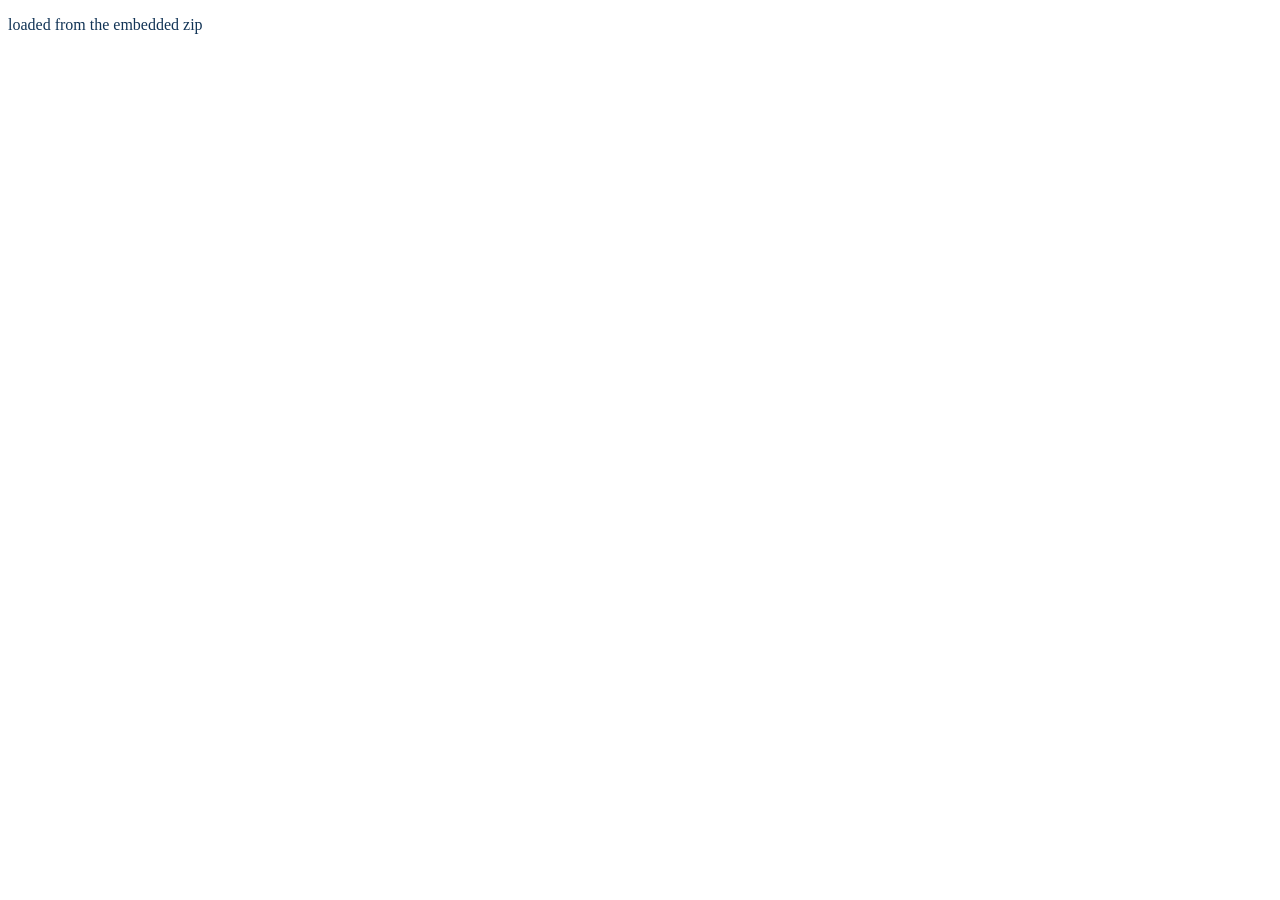
<file: crates/browser-chrome-core/assets/index.html>
<!doctype html>
<!--
  Example page proving the embedded-asset mechanism (`build.rs` zips this
  whole directory into the compiled executable at build time — see that
  file's doc comment) end-to-end: HTML, CSS, and JS served from the
  unextracted, in-memory archive by `EmbeddedAssetServer`, not from any
  file on disk. Not real production UI yet — see `browser_chrome_core::
  embedded_asset_server`'s own doc comment for the roadmap item this is a
  first proof for.
-->
<html>
<head>
  <meta charset="utf-8">
  <title>embedded assets example</title>
  <link rel="stylesheet" href="style.css">
</head>
<body>
  <p id="message">loading…</p>
  <script src="app.js"></script>
</body>
</html>
</file>
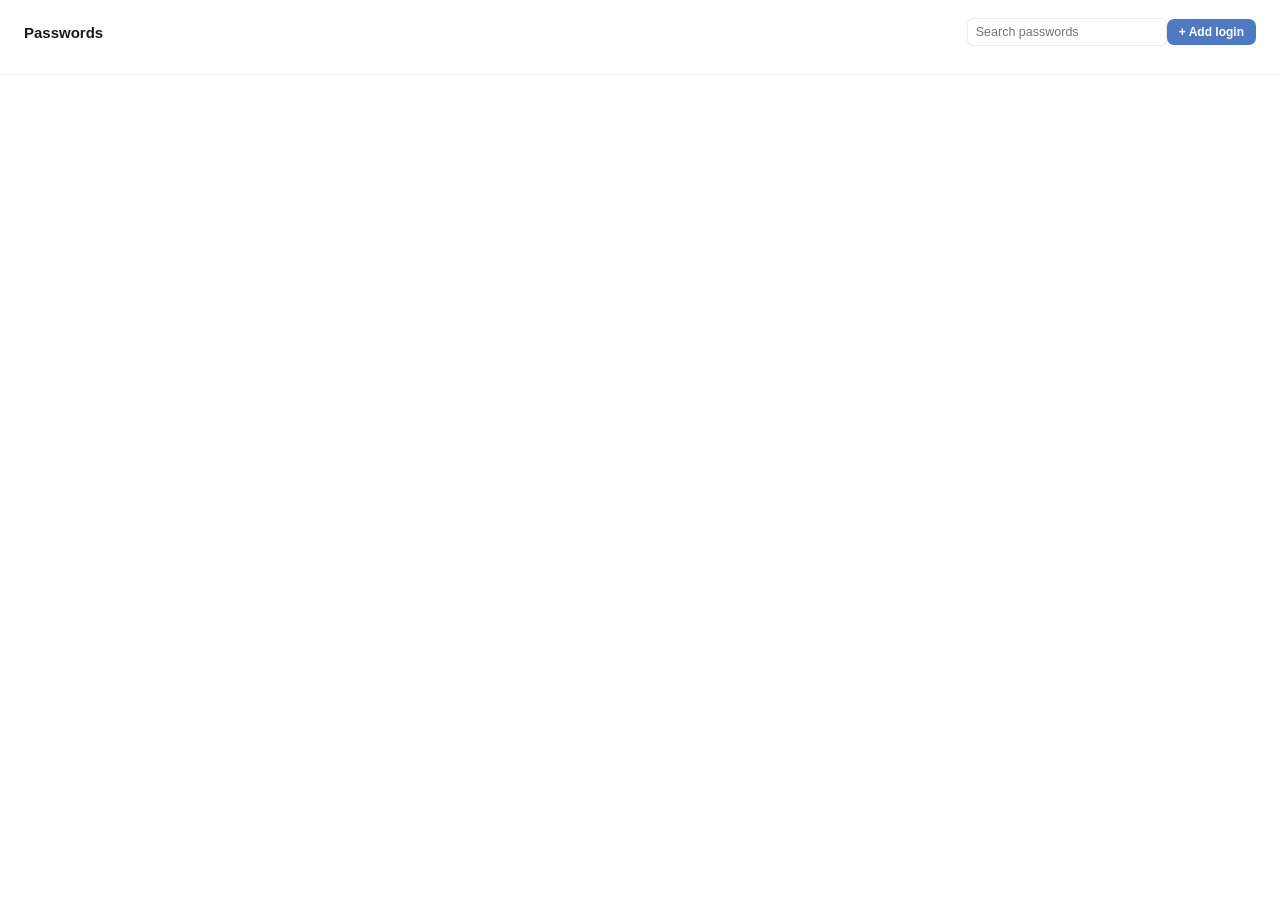
<file: crates/browser-chrome-core/assets/passwords/index.html>
<!doctype html>
<!--
  Real passwords page — design 3d of the Claude Design "Browser Concepts"
  project: a standalone list of saved logins from every connected manager,
  tagged by source. Served by EmbeddedAssetServer; data comes from the real
  PasswordStore/BitwardenBackend over WebviewRpcServer (passwords.list
  never includes plaintext — passwords.reveal fetches one on demand) — see
  internal_rpc.rs on the host side.
-->
<html>
<head>
  <meta charset="utf-8">
  <title>Passwords</title>
  <link rel="stylesheet" href="../shared.css">
  <link rel="stylesheet" href="style.css">
</head>
<body>
  <div class="page">
    <div class="topbar">
      <span class="page-heading">Passwords</span>
      <span style="flex:1"></span>
      <input type="text" id="search" placeholder="Search passwords" style="width:200px">
      <button class="btn btn-primary" id="add-login-btn">+ Add login</button>
    </div>
    <div class="filter-row" id="filter-row"></div>
    <div id="form-root"></div>
    <div id="content"></div>
  </div>
  <script src="../rpc.js"></script>
  <script src="app.js"></script>
</body>
</html>
</file>
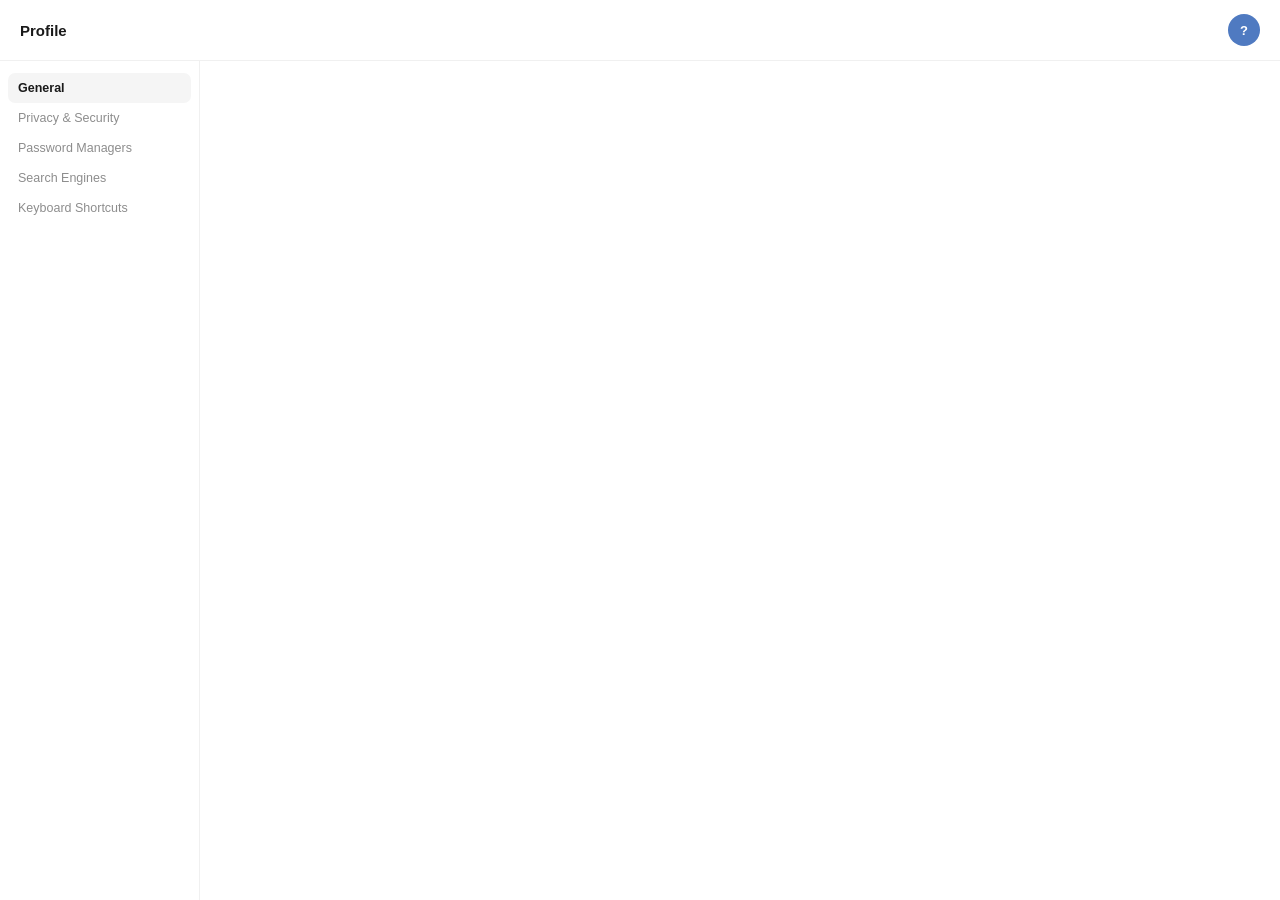
<file: crates/browser-chrome-core/assets/profile/index.html>
<!doctype html>
<!--
  Real profile/settings page — design 3c of the Claude Design "Browser
  Concepts" project: a sidebar of settings sections plus a profile-switcher
  menu. Served by EmbeddedAssetServer; data comes from the real Settings/
  Profile/Keybindings/BitwardenBackend over WebviewRpcServer — see
  internal_rpc.rs on the host side.
-->
<html>
<head>
  <meta charset="utf-8">
  <title>Profile</title>
  <link rel="stylesheet" href="../shared.css">
  <link rel="stylesheet" href="style.css">
</head>
<body>
  <div class="page">
    <div class="topbar">
      <span class="page-heading">Profile</span>
      <span style="flex:1"></span>
      <button class="avbtn" id="avatar-btn" style="background:var(--accent)">?</button>
    </div>
    <div id="menu-root"></div>
    <div class="settings-layout">
      <div class="sidebar" id="sidebar">
        <button class="sidebtn active" data-section="general">General</button>
        <button class="sidebtn" data-section="privacy">Privacy &amp; Security</button>
        <button class="sidebtn" data-section="password-managers">Password Managers</button>
        <button class="sidebtn" data-section="search-engines">Search Engines</button>
        <button class="sidebtn" data-section="shortcuts">Keyboard Shortcuts</button>
      </div>
      <div class="settings-content" id="content"></div>
    </div>
  </div>
  <script src="../rpc.js"></script>
  <script src="../profile_menu.js"></script>
  <script src="app.js"></script>
</body>
</html>
</file>
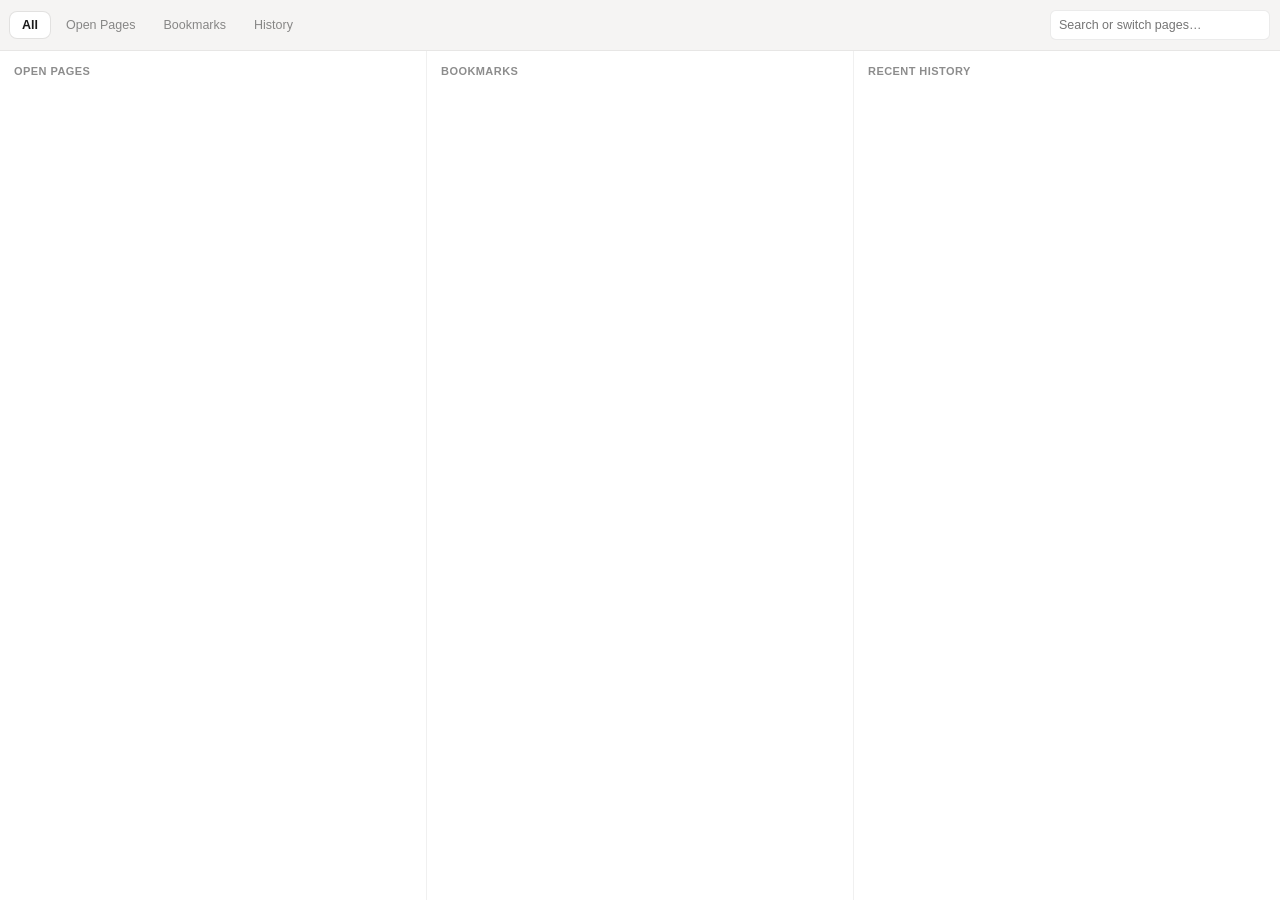
<file: crates/browser-chrome-core/assets/switcher/index.html>
<!doctype html>
<!--
  Real switcher page — design 3b of the Claude Design "Browser Concepts"
  project: open pages, bookmarks, and history at a glance, one page with
  four tabs (All/Open Pages/Bookmarks/History). Served by
  EmbeddedAssetServer from the compiled-in assets zip (see build.rs); data
  comes from the real browser_core stores over WebviewRpcServer, not
  fixtures — see internal_rpc.rs on the host side for the methods this
  calls.
-->
<html>
<head>
  <meta charset="utf-8">
  <title>Switcher</title>
  <link rel="stylesheet" href="../shared.css">
  <link rel="stylesheet" href="style.css">
</head>
<body>
  <div class="page">
    <div class="tabbar" id="tabbar">
      <button class="tabbtn active" data-tab="all">All</button>
      <button class="tabbtn" data-tab="open">Open Pages</button>
      <button class="tabbtn" data-tab="bookmarks">Bookmarks</button>
      <button class="tabbtn" data-tab="history">History</button>
      <span style="flex:1"></span>
      <input type="text" id="search" placeholder="Search or switch pages…" style="width:220px">
    </div>
    <div class="columns" id="columns">
      <div class="column" data-column="open">
        <div class="colhead"><span class="sidehead">Open pages</span></div>
        <div class="rows" id="open-rows"></div>
      </div>
      <div class="column" data-column="bookmarks">
        <div class="colhead"><span class="sidehead">Bookmarks</span></div>
        <div class="rows" id="bookmarks-rows"></div>
      </div>
      <div class="column" data-column="history">
        <div class="colhead"><span class="sidehead">Recent history</span></div>
        <div class="rows" id="history-rows"></div>
      </div>
    </div>
  </div>
  <script src="../rpc.js"></script>
  <script src="app.js"></script>
</body>
</html>
</file>
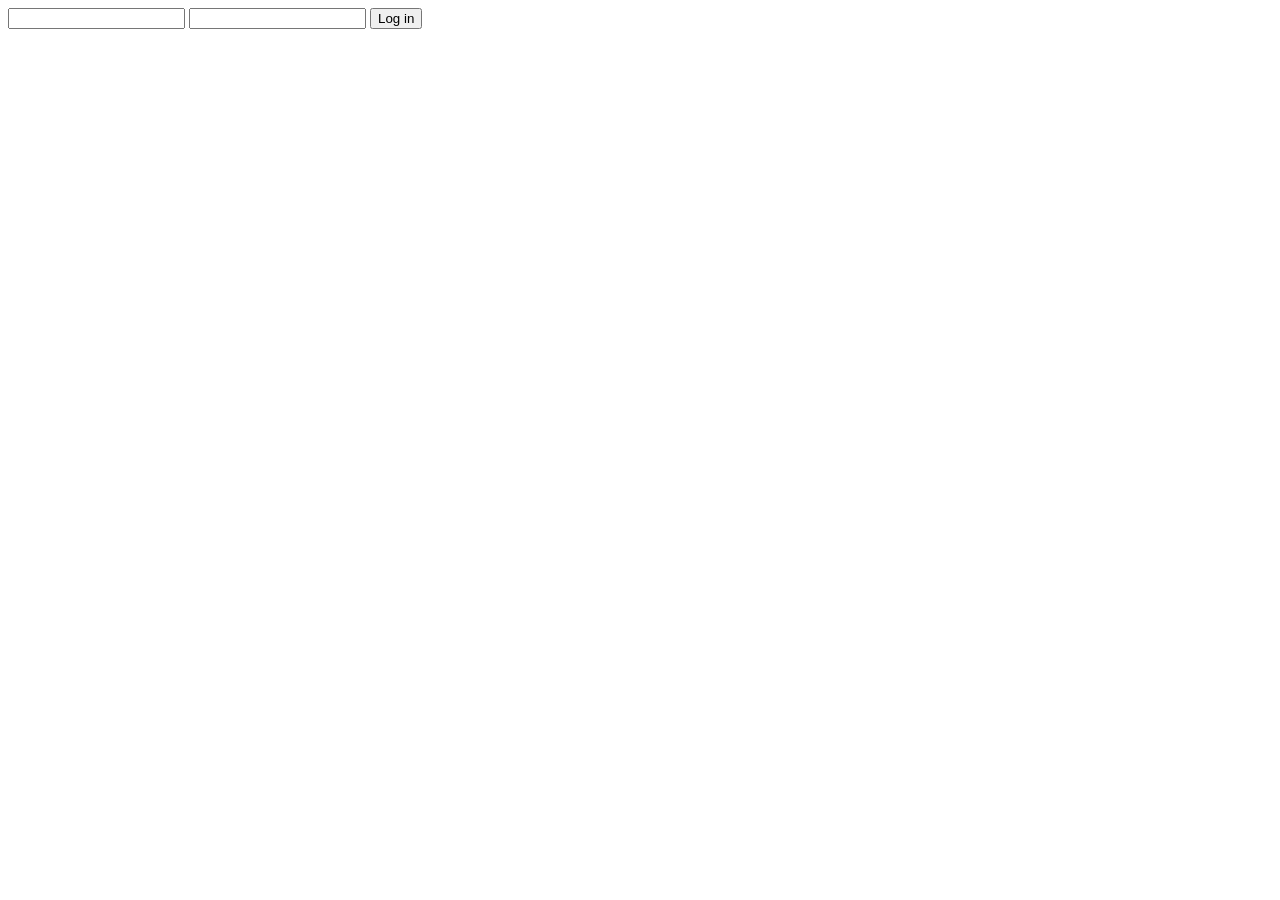
<file: crates/browser-linux-gtk3/examples/fixtures/login_form.html>
<!doctype html><html><head><title>Login</title></head><body>
<form>
  <input type="text" id="username" name="username">
  <input type="password" id="password" name="password">
  <button type="submit">Log in</button>
</form>
</body></html>
</file>
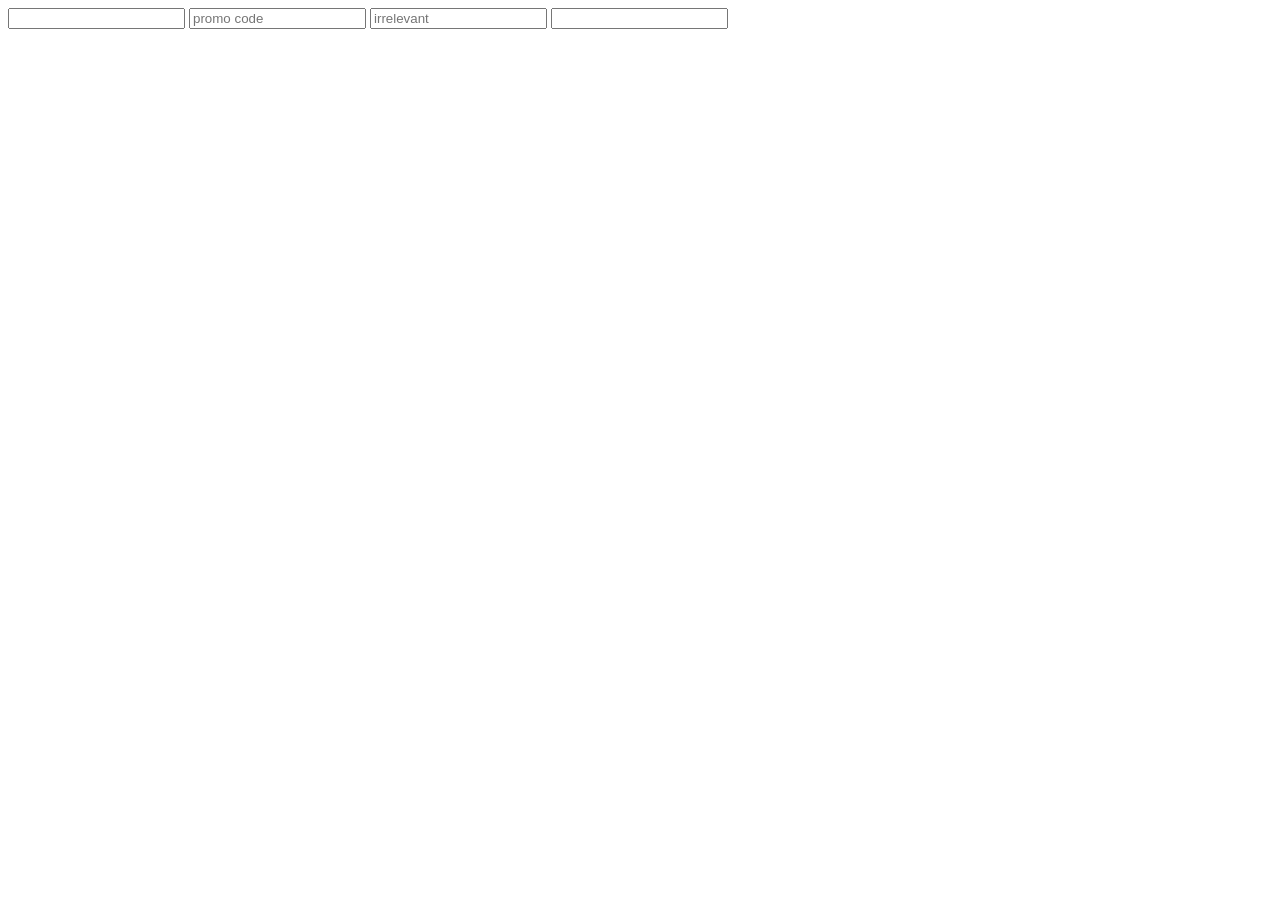
<file: crates/browser-linux-gtk3/examples/fixtures/login_form_autocomplete.html>
<!doctype html><html><head><title>Login (autocomplete)</title></head><body>
<!--
  Deliberately laid out so the *old*, purely positional heuristic (first
  input[type="password"] on the page, and whichever text-like input most
  immediately precedes it) would pick the wrong fields: "decoy_text" sits
  closer to "password" than "username" does, and "decoy_password" comes
  before "password" in DOM order. Only the autocomplete-attribute-aware
  selection picks correctly here regardless of position.
-->
<form>
  <input type="text" id="username" name="user" autocomplete="username">
  <input type="text" id="decoy_text" name="promo" placeholder="promo code">
  <input type="password" id="decoy_password" name="promo_pw" placeholder="irrelevant">
  <input type="password" id="password" name="pass" autocomplete="current-password">
</form>
</body></html>
</file>
<file: crates/browser-chrome-core/assets/style.css>
/* Example stylesheet, served from the embedded zip — see index.html's own
   comment. Sets a distinctive, easy-to-assert-on color so a real webview
   test can confirm the CSS itself (not just the HTML/JS) actually loaded
   from the archive. */
#message {
  color: rgb(18, 52, 86);
}
</file>
<file: crates/browser-chrome-core/assets/shared.css>
/* Shared tokens + component classes for the switcher/profile/passwords
   pages — pulled from the Claude Design mockups (options 3b/3c/3d of
   "Browser Concepts.dc.html") these pages implement, kept in one file so
   the three look like one coherent app instead of three reimplementations. */

:root {
  --accent: oklch(58% 0.12 260);
  --accent-bitwarden: oklch(50% 0.14 290);
  --text: #1a1a1a;
  --text-dim: rgba(0, 0, 0, 0.45);
  --text-faint: rgba(0, 0, 0, 0.4);
  --border: rgba(0, 0, 0, 0.06);
  --border-strong: rgba(0, 0, 0, 0.08);
  --hover: rgba(0, 0, 0, 0.04);
  --font: -apple-system, BlinkMacSystemFont, "Segoe UI", sans-serif;
  --mono: ui-monospace, Menlo, monospace;
}

* {
  box-sizing: border-box;
}

body {
  margin: 0;
  font-family: var(--font);
  color: var(--text);
  background: #fff;
  font-size: 13px;
}

button {
  font-family: inherit;
  font-size: inherit;
  color: inherit;
  background: none;
  border: none;
  cursor: pointer;
}

.page {
  display: flex;
  flex-direction: column;
  height: 100vh;
  overflow: hidden;
}

/* Tab bar (switcher's All/Open Pages/Bookmarks/History) */
.tabbar {
  display: flex;
  align-items: center;
  gap: 4px;
  padding: 10px;
  flex-shrink: 0;
  background: #f5f4f3;
  border-bottom: 1px solid var(--border);
}

.tabbtn {
  padding: 6px 12px;
  border-radius: 7px;
  font-size: 12.5px;
  color: var(--text-dim);
}

.tabbtn:hover {
  background: var(--hover);
}

.tabbtn.active {
  background: #fff;
  color: var(--text);
  font-weight: 600;
  box-shadow: 0 0 0 1px var(--border-strong);
}

/* Column layout (switcher) */
.columns {
  flex: 1;
  display: flex;
  overflow: hidden;
}

.column {
  flex: 1;
  overflow: auto;
  border-right: 1px solid var(--border);
  display: flex;
  flex-direction: column;
}

.column:last-child {
  border-right: none;
}

.colhead {
  display: flex;
  align-items: center;
  gap: 8px;
  padding: 14px;
  flex-shrink: 0;
}

.sidehead {
  font-size: 11px;
  font-weight: 700;
  text-transform: uppercase;
  letter-spacing: 0.04em;
  color: var(--text-dim);
}

/* List rows (used everywhere: switcher columns, bookmarks, history,
   passwords, settings) */
.listrow {
  display: flex;
  align-items: center;
  gap: 10px;
  padding: 8px 14px;
  border-bottom: 1px solid var(--border);
}

.listrow:hover {
  background: var(--hover);
}

.row-title {
  font-size: 13px;
  color: var(--text);
  font-weight: 600;
  white-space: nowrap;
  overflow: hidden;
  text-overflow: ellipsis;
}

.row-sub {
  font-size: 11.5px;
  color: var(--text-dim);
  font-family: var(--mono);
  white-space: nowrap;
  overflow: hidden;
  text-overflow: ellipsis;
}

.swatch {
  width: 28px;
  height: 28px;
  border-radius: 6px;
  flex-shrink: 0;
}

.iconbtn {
  width: 22px;
  height: 22px;
  border-radius: 6px;
  display: flex;
  align-items: center;
  justify-content: center;
  color: var(--text-dim);
  flex-shrink: 0;
}

.iconbtn:hover {
  background: var(--hover);
}

.empty-state {
  padding: 24px 14px;
  color: var(--text-dim);
  font-size: 12.5px;
}

/* Avatar / profile menu */
.avbtn {
  width: 32px;
  height: 32px;
  border-radius: 50%;
  display: flex;
  align-items: center;
  justify-content: center;
  color: #fff;
  font-weight: 700;
  font-size: 13px;
  flex-shrink: 0;
}

.menu {
  position: absolute;
  top: 52px;
  right: 24px;
  width: 240px;
  background: #fff;
  border-radius: 10px;
  box-shadow: 0 14px 34px rgba(0, 0, 0, 0.22), 0 0 0 1px rgba(0, 0, 0, 0.06);
  z-index: 5;
  overflow: hidden;
  padding: 6px;
}

.menuitem {
  display: flex;
  align-items: center;
  gap: 10px;
  width: 100%;
  padding: 8px 10px;
  border-radius: 7px;
  font-size: 13px;
  text-align: left;
  text-decoration: none;
  color: inherit;
}

.menuitem:hover {
  background: var(--hover);
}

.menudiv {
  height: 1px;
  background: var(--border);
  margin: 6px 4px;
}

.menuhead {
  padding: 6px 10px 2px;
  font-size: 10.5px;
  font-weight: 700;
  text-transform: uppercase;
  letter-spacing: 0.04em;
  color: var(--text-dim);
}

/* Settings sidebar (profile page) */
.settings-layout {
  flex: 1;
  display: flex;
  overflow: hidden;
}

.sidebar {
  width: 200px;
  flex-shrink: 0;
  border-right: 1px solid var(--border);
  padding: 12px 8px;
  overflow: auto;
}

.sidebtn {
  display: block;
  width: 100%;
  text-align: left;
  padding: 8px 10px;
  border-radius: 7px;
  font-size: 12.5px;
  color: var(--text-dim);
}

.sidebtn:hover {
  background: var(--hover);
}

.sidebtn.active {
  background: var(--hover);
  color: var(--text);
  font-weight: 600;
}

.settings-content {
  flex: 1;
  overflow: auto;
}

/* Toggle switch */
.toggle {
  width: 32px;
  height: 18px;
  border-radius: 10px;
  background: rgba(0, 0, 0, 0.15);
  position: relative;
  flex-shrink: 0;
  cursor: pointer;
  transition: background 0.15s;
}

.toggle.on {
  background: var(--accent);
}

.toggle-knob {
  position: absolute;
  top: 2px;
  left: 2px;
  width: 14px;
  height: 14px;
  border-radius: 50%;
  background: #fff;
  transition: left 0.15s;
}

.toggle.on .toggle-knob {
  left: 16px;
}

/* Buttons */
.btn {
  padding: 6px 12px;
  border-radius: 7px;
  font-size: 12px;
  color: var(--text-dim);
}

.btn:hover {
  background: var(--hover);
}

.btn-dashed {
  border: 1px dashed rgba(0, 0, 0, 0.2);
}

.btn-primary {
  background: var(--accent);
  color: #fff;
  font-weight: 600;
}

.btn-primary:hover {
  filter: brightness(1.05);
}

input[type="text"],
input[type="password"],
input[type="number"] {
  font-family: inherit;
  font-size: 12.5px;
  padding: 6px 8px;
  border-radius: 6px;
  border: 1px solid var(--border-strong);
  color: var(--text);
}

/* Tag pill (password source, "Browser"/"Bitwarden") */
.tag {
  color: #fff;
  font-size: 9.5px;
  font-weight: 700;
  padding: 2px 6px;
  border-radius: 4px;
  letter-spacing: 0.02em;
}

.dots {
  font-size: 12px;
  color: var(--text-dim);
  letter-spacing: 1px;
}

.scrim {
  position: fixed;
  inset: 0;
  z-index: 4;
}
</file>
<file: crates/browser-chrome-core/assets/passwords/style.css>
/* Passwords-page-specific styles — layout/color tokens live in shared.css. */

.topbar {
  display: flex;
  align-items: center;
  padding: 18px 24px 6px;
  flex-shrink: 0;
}

.page-heading {
  font-weight: 700;
  font-size: 15px;
}

.filter-row {
  display: flex;
  align-items: center;
  gap: 18px;
  padding: 8px 24px 14px;
  border-bottom: 1px solid var(--border);
  flex-shrink: 0;
}

.filter-toggle {
  display: flex;
  align-items: center;
  gap: 8px;
  cursor: pointer;
}

#content .listrow {
  padding-left: 24px;
}
</file>
<file: crates/browser-chrome-core/assets/profile/style.css>
/* Profile-page-specific styles — layout/color tokens live in shared.css. */

.topbar {
  display: flex;
  align-items: center;
  padding: 14px 20px;
  border-bottom: 1px solid var(--border);
  flex-shrink: 0;
}

.page-heading {
  font-weight: 700;
  font-size: 15px;
}

.section {
  padding: 8px 20px 20px;
}

.section-title {
  padding: 12px 0 8px;
}

.field-row {
  display: flex;
  align-items: center;
  gap: 8px;
  padding: 10px 0;
  border-bottom: 1px solid var(--border);
}

.field-row .field-label {
  flex: 1;
}

.field-row .field-sub {
  font-size: 11.5px;
  color: var(--text-dim);
}

.add-row {
  padding: 14px 0;
}

.placeholder {
  padding: 24px 0;
  color: var(--text-dim);
  font-size: 12.5px;
}

.error-text {
  color: #c0392b;
  font-size: 12px;
  padding: 6px 0;
}
</file>
<file: crates/browser-chrome-core/assets/switcher/style.css>
/* Switcher-page-specific styles — layout/color tokens live in
   shared.css. Only one density (list) is implemented for this pass; the
   mockup's cards/compact/grid toggle is a later, purely-visual addition. */

#search {
  height: 30px;
}

.column[data-column="open"] .swatch,
.column[data-column="bookmarks"] .swatch,
.column[data-column="history"] .swatch {
  background: var(--row-color, #999);
}

.close-page-btn {
  margin-left: auto;
}
</file>
